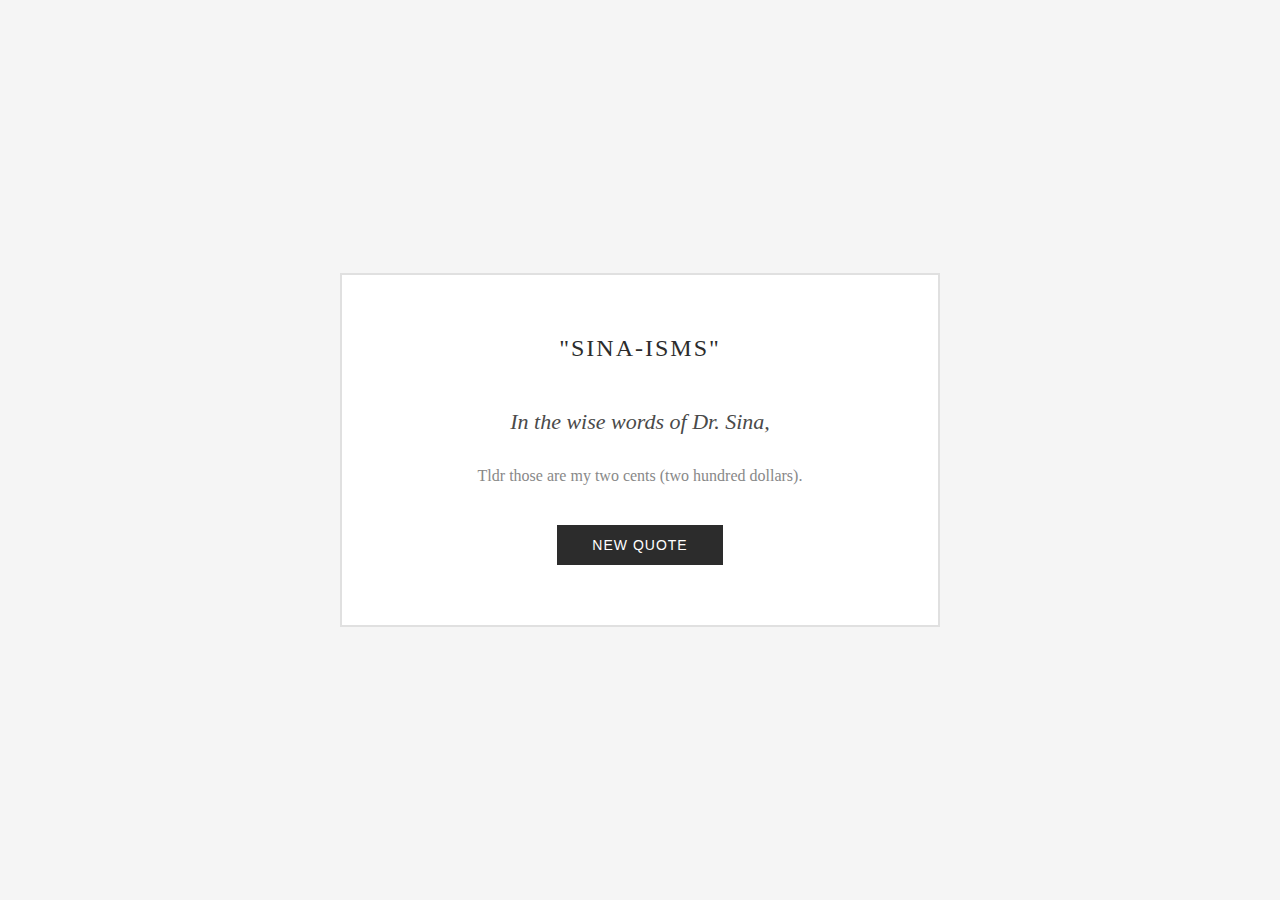
<file: index.html>
<!DOCTYPE html>
<html>
<head>
    <meta name = "viewport" content="width=device-width, initial-scale=1.0">
    <title>In the wise words of Dr. Sina</title>
    <link rel="stylesheet" href="html_project1/style.css">
</head>
<body>

    <div class="quote-box">
        <h2>"Sina-isms"</h2>
        <blockquote>In the wise words of Dr. Sina,</blockquote>
        <span id="quote">Loading...</span>
        <div>
            <button id="new-quote-btn">New Quote</button>
        </div>
    </div>


<script>
    // Array of quotes - Add Dr. Sina's quotes here!
    const quotes = [
        "I need to lie down.",
        "I know everything that I need to know.",
        "Men give birth to boys. Women give birth to girls.",
        "I'm your parent's precious daughter.",
        "Tldr those are my two cents (two hundred dollars).",
        "I'm becoming the final boss of performative male.",
        "I need to wear my fancy dress.",
        "I have an Apple discount.",
        "I'll walk you to your car, then you can walk me to mine, then I'll walk you to yours...",
        "Honestly I don't know anything; I was just a simple R&D engineer."
       
    ];

    // Get the elements
    const quoteElement = document.getElementById('quote');
    const button = document.getElementById('new-quote-btn');

    // Function to generate a random quote
    function generateRandomQuote() {
        const randomIndex = Math.floor(Math.random() * quotes.length);
        quoteElement.textContent = quotes[randomIndex];
    }

    // Add click event to button
    button.addEventListener('click', generateRandomQuote);

    // Display a quote when the page loads
    generateRandomQuote();
</script>


</body>
</html>
</file>
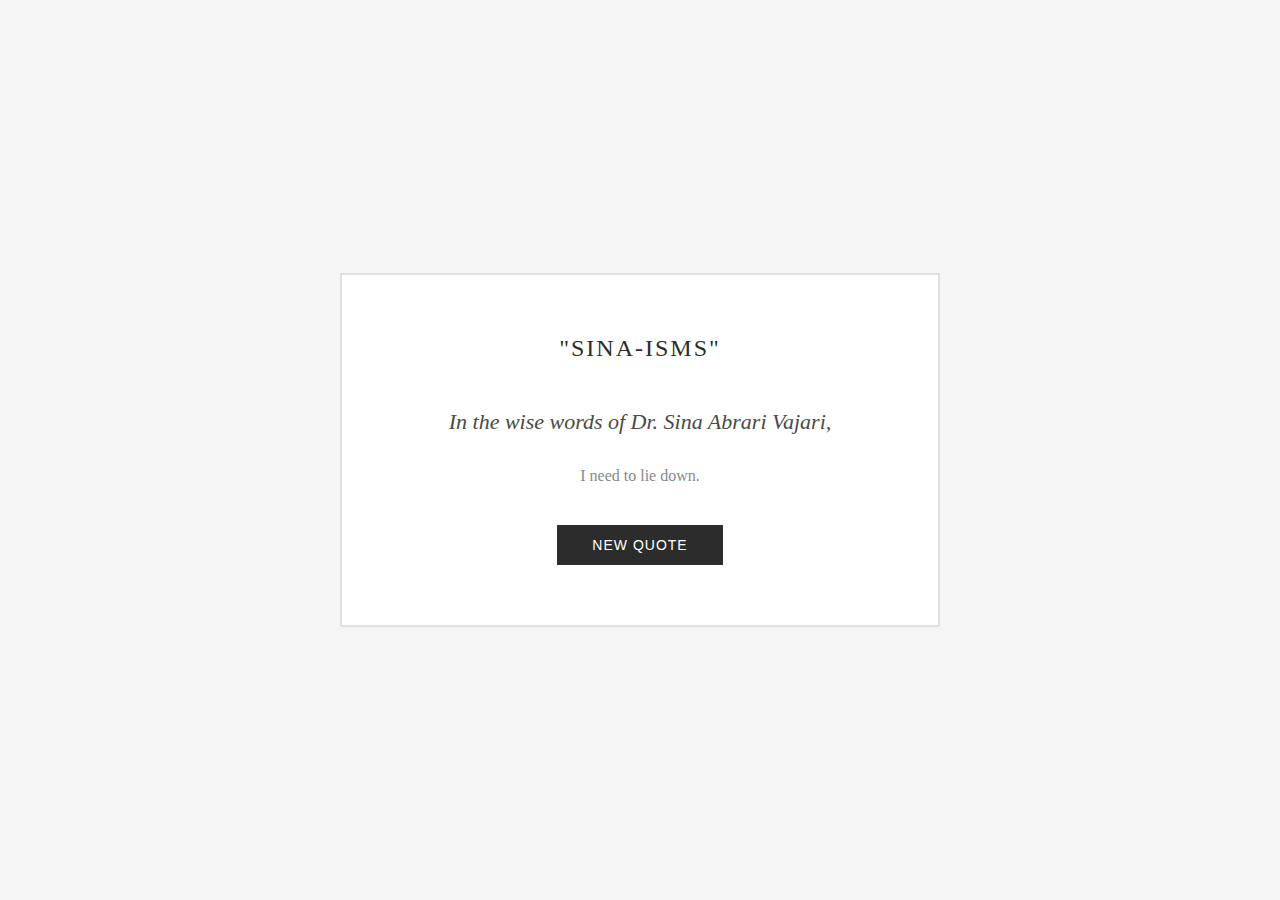
<file: html_project1/index.html>
<!DOCTYPE html>
<html>
<head>
    <meta name = "viewport" content="width=device-width, initial-scale=1.0">
    <title>In the wise words of Dr. Sina Abrari Vajari</title>
    <link rel="stylesheet" href="style.css">
</head>
<body>

    <div class="quote-box">
        <h2>"Sina-isms"</h2>
        <blockquote>In the wise words of Dr. Sina Abrari Vajari,</blockquote>
        <span id="quote">Loading...</span>
        <div>
            <button id="new-quote-btn">New Quote</button>
        </div>
    </div>


<script>
    // Array of quotes - Add Dr. Sina's quotes here!
    const quotes = [
        "I need to lie down.",
        "I know everything that I need to know.",
        "Men give birth to boys. Women give birth to girls.",
        "I'm your parent's precious daughter.",
        "Tldr those are my two cents (two hundred dollars).",
        "I'm becoming the final boss of performative male.",
        "I need to wear my fancy dress",
        "I have an Apple discount.",
        "I'll walk you to your car, then you can walk me to mine, then I'll walk you to yours...",
        "Honestly I don't know anything; I was just a simple R&D engineer"
       
    ];

    // Get the elements
    const quoteElement = document.getElementById('quote');
    const button = document.getElementById('new-quote-btn');

    // Function to generate a random quote
    function generateRandomQuote() {
        const randomIndex = Math.floor(Math.random() * quotes.length);
        quoteElement.textContent = quotes[randomIndex];
    }

    // Add click event to button
    button.addEventListener('click', generateRandomQuote);

    // Display a quote when the page loads
    generateRandomQuote();
</script>


</body>
</html>
</file>
<file: html_project1/style.css>
* {
    margin: 0;
    padding: 0;
    box-sizing: border-box;
}

body {
    font-family: 'Georgia', serif;
    background: #f5f5f5;
    min-height: 100vh;
    display: flex;
    justify-content: center;
    align-items: center;
    padding: 20px;
}

.quote-box {
    background: white;
    max-width: 600px;
    width: 100%;
    padding: 60px 50px;
    border: 2px solid #e0e0e0;
    text-align: center;
}

h2 {
    font-size: 24px;
    color: #2c2c2c;
    margin-bottom: 40px;
    font-weight: 400;
    letter-spacing: 2px;
    text-transform: uppercase;
}

blockquote {
    font-size: 22px;
    color: #4a4a4a;
    line-height: 1.8;
    margin-bottom: 25px;
    font-style: italic;
}

span {
    display: block;
    font-size: 16px;
    color: #888;
    margin-bottom: 40px;
    font-style: normal;
}

button {
    background: #2c2c2c;
    color: white;
    border: none;
    padding: 12px 35px;
    font-size: 14px;
    letter-spacing: 1px;
    cursor: pointer;
    transition: background 0.3s ease;
    text-transform: uppercase;
}

button:hover {
    background: #555;
}
</file>
